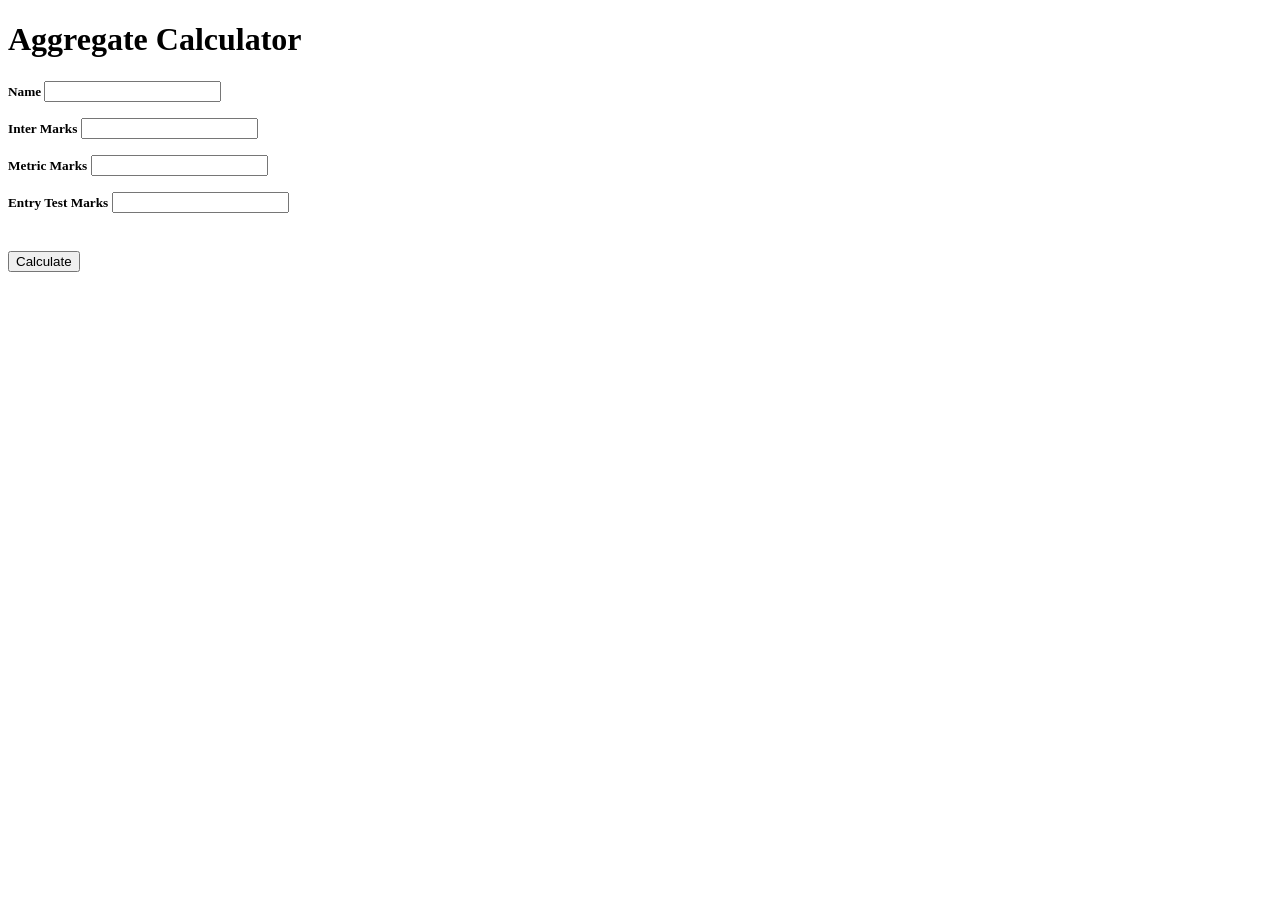
<file: Aggregate-Calculator-OS/aggregate_calculator.html>
<!DOCTYPE html>
<html lang="en">

<head>
    <meta charset="utf-8" />
    <meta name="viewport" content="width=device-width, initial-scale=1" />
    <title>Aggregate Calculator</title>
</head>

<body>
    <div class="container">
        <h1>Aggregate Calculator</h1>

        <form onsubmit="calaggr(); return false;">
            <h5>
                <label>Name</label>
                <input type="text" id="name"><br><br>

                <label>Inter Marks</label>
                <input type="number" id="im"><br><br>

                <label>Metric Marks</label>
                <input type="number" id="mm"><br><br>

                <label>Entry Test Marks</label>
                <input type="number" id="tm"><br><br>
            </h5>

            <input type="submit" value="Calculate">

            <h2 id="re"></h2>
        </form>
    </div>

    <script>
function calaggr() {
    let name=document.getElementById("name").value;

    let imarks=parseFloat(document.getElementById("im").value);
    let mmarks=parseFloat(document.getElementById("mm").value);
    let tmarks=parseFloat(document.getElementById("tm").value);

    //convert to percentages
    let iper=(imarks/1100)*100;
    let mper=(mmarks/1100)*100;

    //aggregate calculation
    let agr=(iper * 0.3)+(mper * 0.2)+(tmarks * 0.5);

    let field;
    if(agr>=80){
        field="Medical";
    } else if(agr>=70){
        field="Computer Science";
    } else if(agr>=60){
        field="Social Science";
    } else{
        field="Literature";
    }

    document.getElementById("re").innerHTML=
        name + ", your aggregate=" + agr.toFixed(2) + "%" +
        "<br>Suggested field: " + field;
}
</script>
</body>

</html>
</file>
